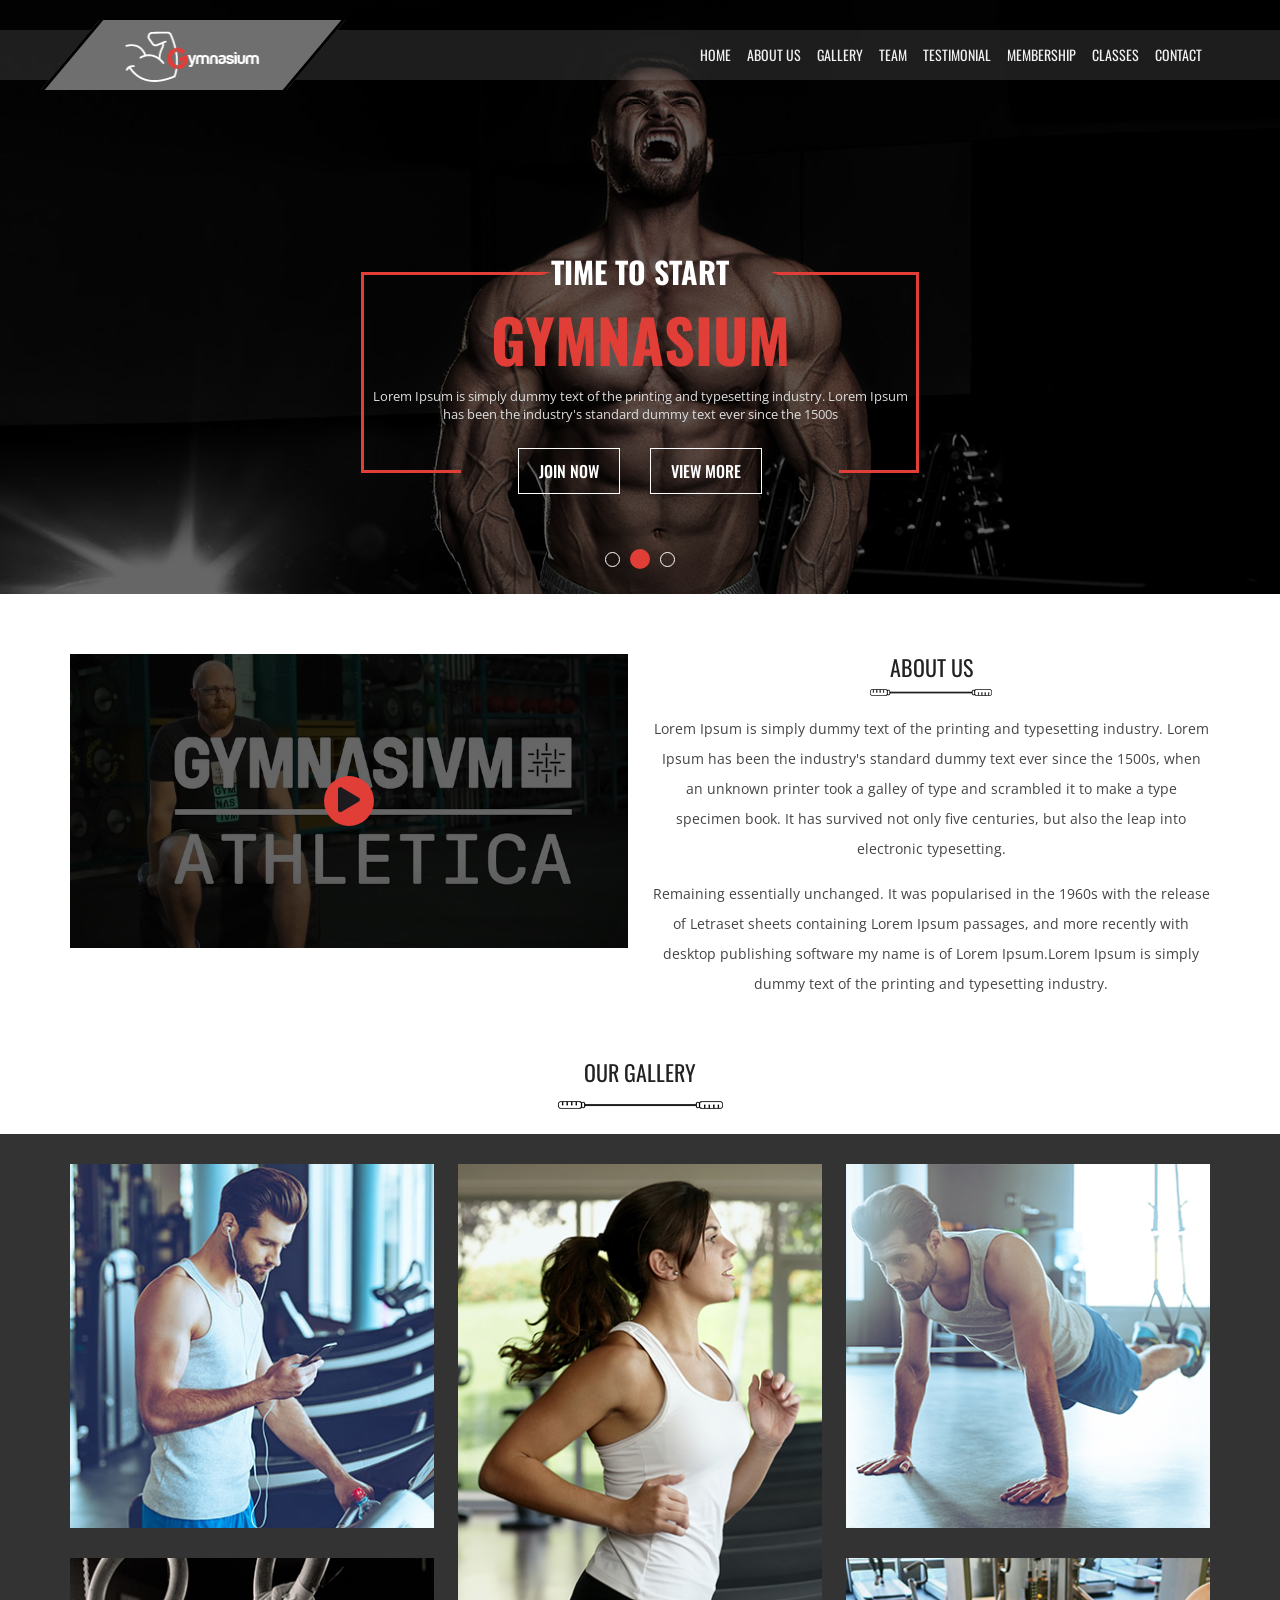
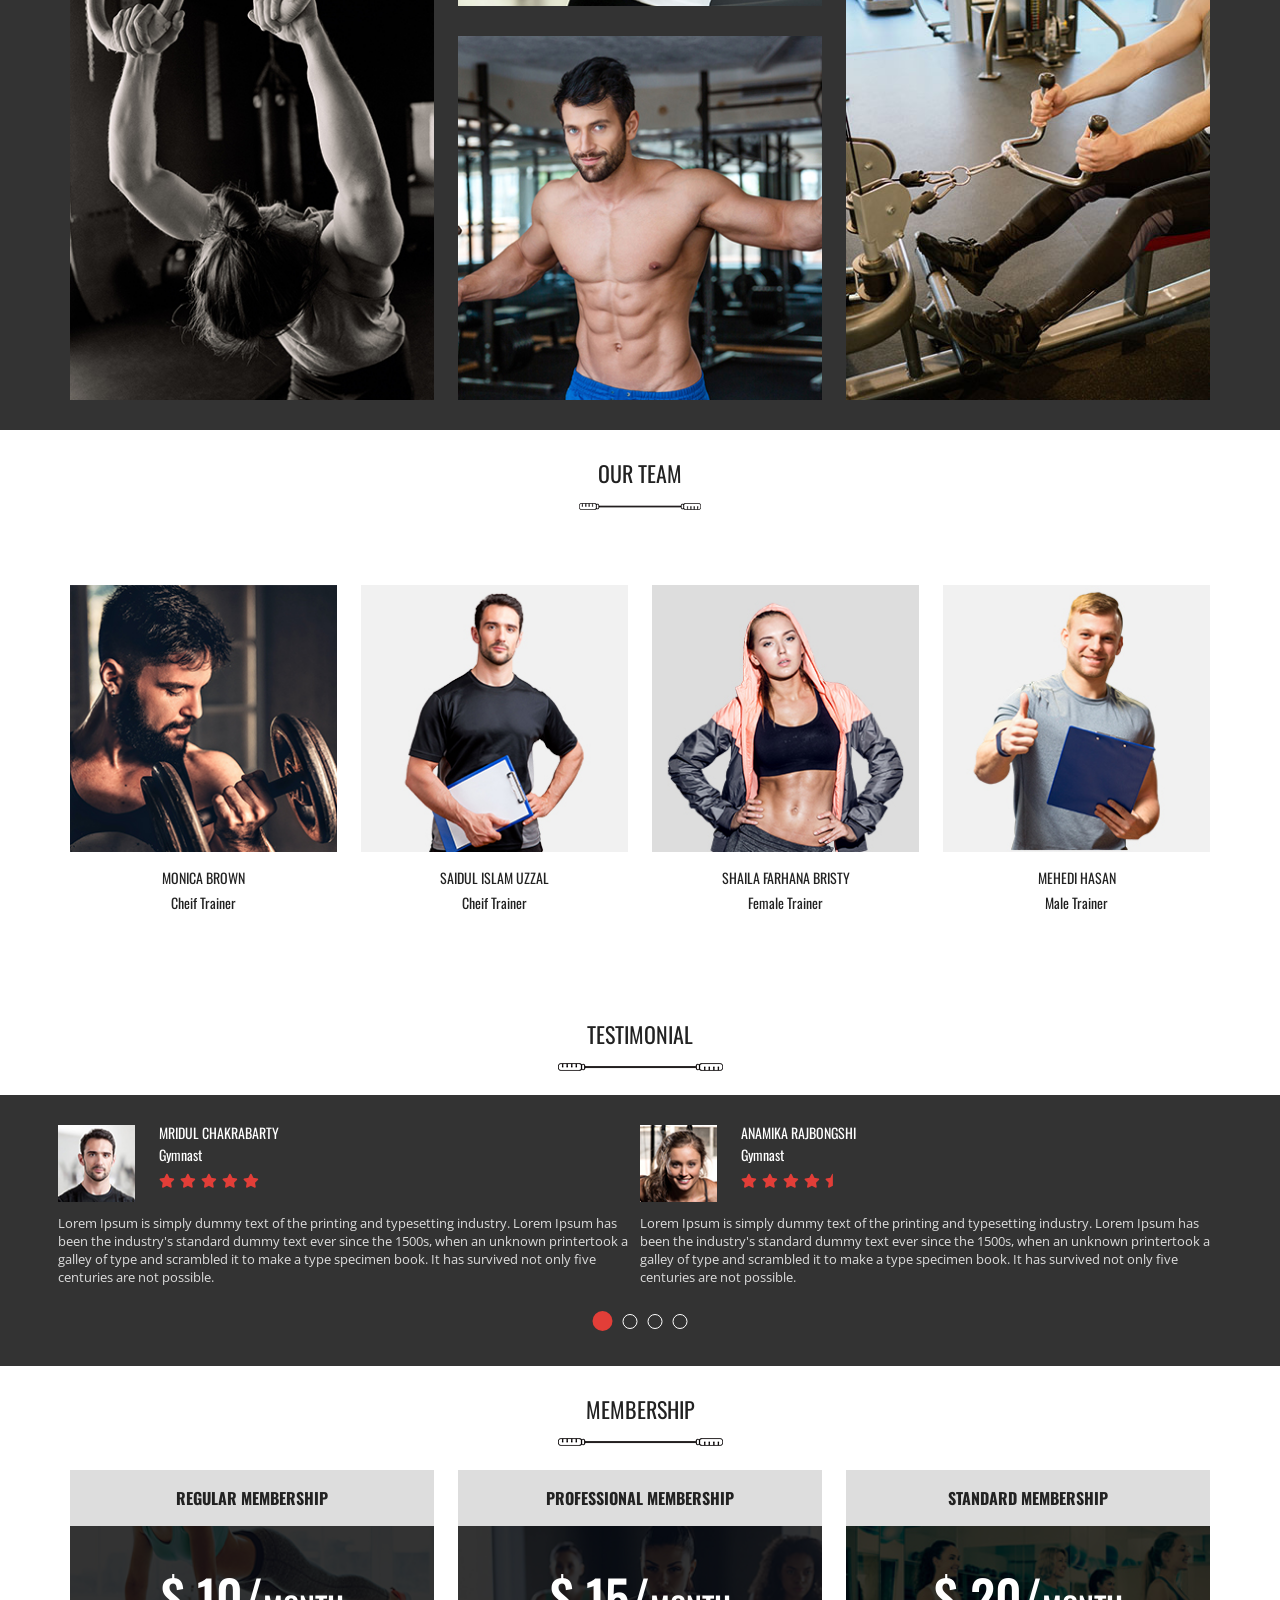
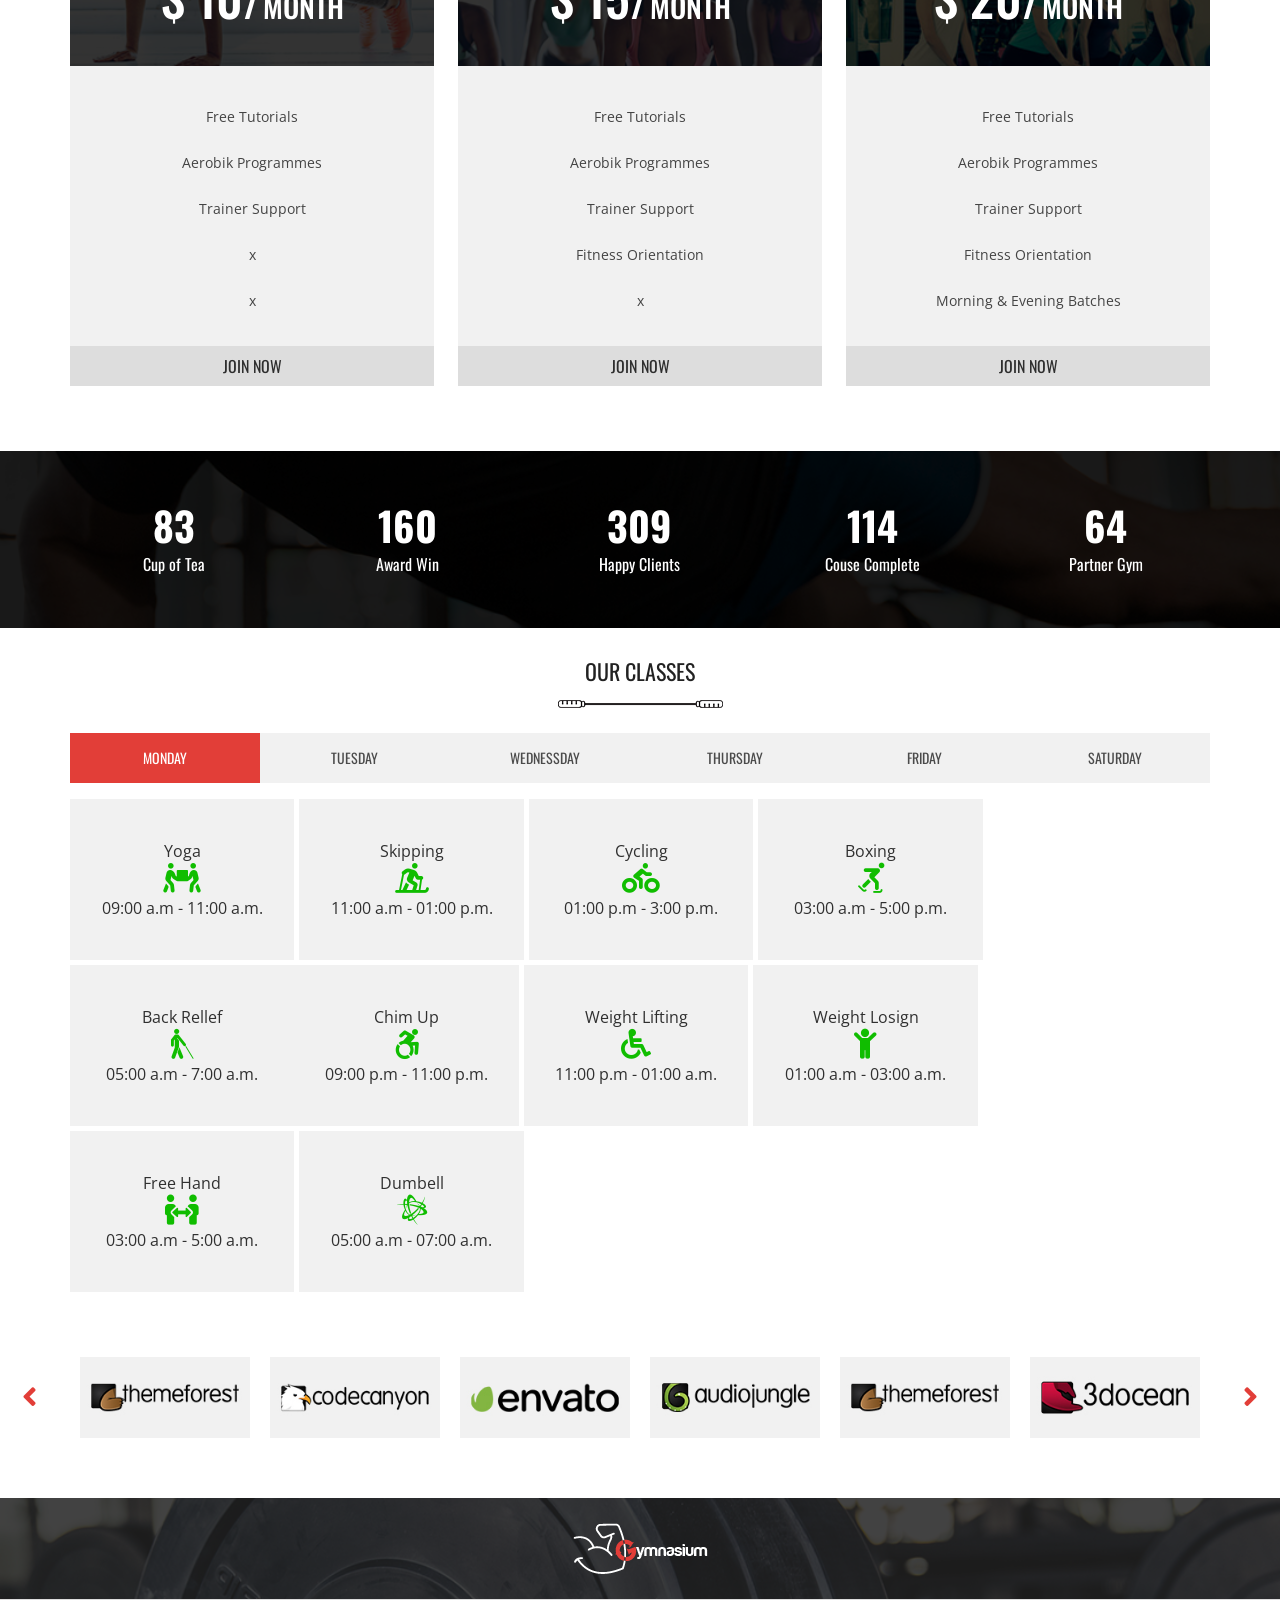
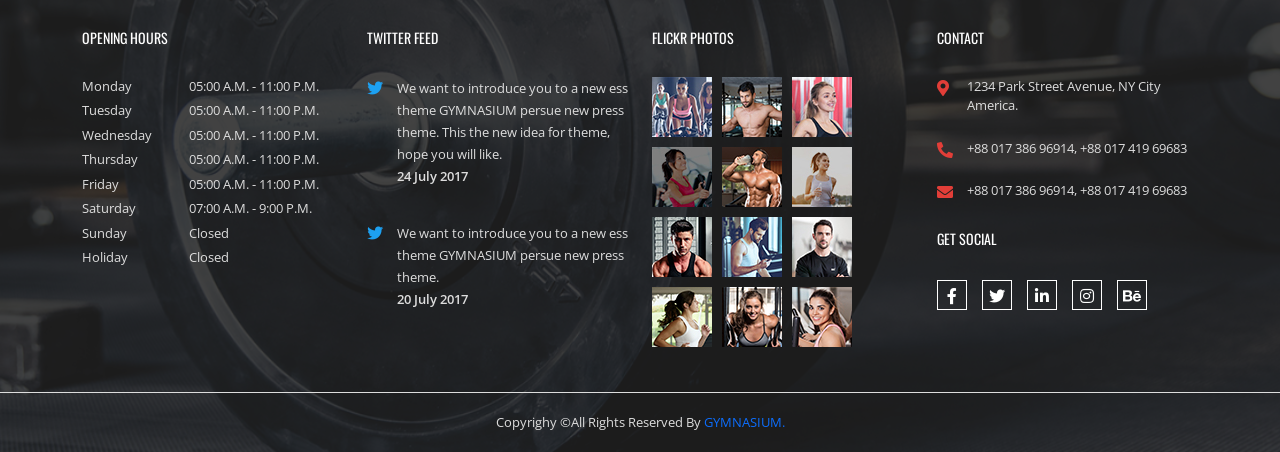
<file: index.html>
<!DOCTYPE html>
<html lang="en">

<head>
  <meta charset="UTF-8">
  <meta http-equiv="X-UA-Compatible" content="IE=edge">
  <meta name="viewport" content="width=device-width, initial-scale=1.0">
  <title>Gymnasium</title>
  <link rel="shortcut icon" type="image" href="images/short-logo.png">
  <link rel="stylesheet" href="css/bootstrap.min.css">
  <link rel="stylesheet" href="css/all.min.css">
  <link rel="stylesheet" href="css/slick.css">
  <link rel="stylesheet" href="css/venobox.min.css">
  <link rel="stylesheet" href="css/style.css">
  <link rel="stylesheet" href="css/responsive.css">
</head>

<body>
  <!-- ----------------------------------------------
                    Menu Part Start
  ----------------------------------------------- -->
  <nav class="navbar navbar-expand-lg main_menu py-0 navigation">
    <div class="container px-lg-0">
      <a class="navbar-brand py-0" href="#">
        <img src="images/logo.png" alt="logo">
      </a>
      <button class="navbar-toggler" type="button" data-bs-toggle="collapse" data-bs-target="#navbarSupportedContent"
        aria-controls="navbarSupportedContent" aria-expanded="false" aria-label="Toggle navigation">
        <span class="navbar-toggler-icon"></span>
      </button>
      <div class="collapse navbar-collapse" id="navbarSupportedContent">
        <ul class="navbar-nav ms-auto mb-2 mb-lg-0">
          <li class="nav-item">
            <a class="nav-link active" aria-current="page" href="#">Home</a>
          </li>
          <li class="nav-item">
            <a class="nav-link" href="#about">About us</a>
          </li>
          <li class="nav-item">
            <a class="nav-link" href="#gallery">Gallery</a>
          </li>
          <li class="nav-item">
            <a class="nav-link" href="#team">Team</a>
          </li>
          <li class="nav-item">
            <a class="nav-link" href="#testimonial">Testimonial</a>
          </li>
          <li class="nav-item">
            <a class="nav-link" href="#membership">Membership</a>
          </li>
          <li class="nav-item">
            <a class="nav-link" href="#classes">Classes</a>
          </li>
          <li class="nav-item">
            <a class="nav-link" href="#footer">Contact</a>
          </li>
        </ul>
      </div>
    </div>
  </nav>
  <!-- ----------------------------------------------
                    Menu Part End
  ----------------------------------------------- -->

  <!-- ----------------------------------------------
                    Banner Part Start
  ----------------------------------------------- -->
  <section id="banner">
    <div class="banner_item" style="background: url(images/banner-img.jpg) no-repeat center/cover;">
      <div class="container px-lg-0">
        <div class="row">
          <div class="col-lg-6 m-auto">
            <div class="banner_text text-center">
              <h2>Time To Start</h2>
              <h1>Gymnasium</h1>
              <p>Lorem ipsum dolor sit amet consectetur, adipisicing elit. Sunt quis, velit explicabo quibusdam sapiente
                quaerat eaque eos asperiores repellendus dolores.</p>
              <a href="">Join now</a>
              <a href="">View more</a>
            </div>
          </div>
        </div>
      </div>
    </div>
    <div class="banner_item" style="background: url(images/banner-img.jpg) no-repeat center/cover;">
      <div class="container px-lg-0">
        <div class="row">
          <div class="col-lg-6 m-auto">
            <div class="banner_text text-center">
              <h2>Time To Start</h2>
              <h1>Gymnasium</h1>
              <p>Lorem Ipsum is simply dummy text of the printing and typesetting industry. Lorem Ipsum has been the
                industry's standard dummy text ever since the 1500s</p>
              <a href="">Join now</a>
              <a href="">View more</a>
            </div>
          </div>
        </div>
      </div>
    </div>
    <div class="banner_item" style="background: url(images/banner-img.jpg) no-repeat center/cover;">
      <div class="container px-lg-0">
        <div class="row">
          <div class="col-lg-6 m-auto">
            <div class="banner_text text-center">
              <h2>Time To Start</h2>
              <h1>Gymnasium</h1>
              <p>Lorem ipsum dolor sit amet consectetur adipisicing elit. Delectus minus maxime dolore, fugiat sapiente
                quaerat aperiam nulla adipisci iure quisquam quibusdam,eos.</p>
              <a href="">Join now</a>
              <a href="">View more</a>
            </div>
          </div>
        </div>
      </div>
    </div>
  </section>
  <!-- ----------------------------------------------
                    Banner Part End
  ----------------------------------------------- -->


  <!-- ----------------------------------------------
                    About Part Start
  ----------------------------------------------- -->
  <section id="about">
    <div class="container px-lg-0">
      <div class="row">
        <div class="col-lg-6">
          <div class="about_video">
            <img src="images/about-img2.jpg" class="img-fluid w-100" alt="about-img2">
            <div class="overly">
              <a class="my_video" data-autoplay="true" data-vbtype="video" href="https://youtu.be/J7gNf8yQRWY"><i
                  class="fas fa-play"></i></a>
            </div>
          </div>
        </div>
        <div class="col-lg-6">
          <div class="about_text text-center">
            <h2>About us</h2>
            <img src="images/common-shap-sm.png" alt="common-shap-sm">
            <p>Lorem Ipsum is simply dummy text of the printing and typesetting industry. Lorem Ipsum has been the
              industry's standard dummy text ever since the 1500s, when an unknown printer took a galley of type and
              scrambled it to make a type specimen book. It has survived not only five centuries, but also the leap into
              electronic typesetting.
              <span>Remaining essentially unchanged. It was popularised in the 1960s with the
                release of Letraset sheets containing Lorem Ipsum passages, and more recently with desktop publishing
                software my name is of Lorem Ipsum.Lorem Ipsum is simply dummy text of the printing and typesetting
                industry.</span>
            </p>
          </div>
        </div>
      </div>
    </div>
  </section>
  <!-- ----------------------------------------------
                    About Part End
  ----------------------------------------------- -->


  <!-- ----------------------------------------------
                    Gallery Part Start
  ----------------------------------------------- -->
  <section id="gallery">
    <div class="common_head text-center">
      <h2>Our Gallery</h2>
      <img src="images/common-shap.png" alt="common-shap">
    </div>
    <div class="gallery_banner" style="background: url(images/gallery-bg.jpg) fixed no-repeat center/cover;">
      <div class="container px-lg-0">
        <div class="row">
          <div class="col-lg-4">
            <div class="gallery_img">
              <img src="images/gallery-img1.jpg" class="img-fluid w-100" alt="gallery-img1">
              <div class="overly">
                <a class="my-image" data-gall="gallery01" href="images/gallery-img1.jpg"><i
                    class="fas fa-search-plus"></i></a>
              </div>
            </div>
            <div class="gallery_img">
              <img src="images/gallery-img2.jpg" class="img-fluid w-100" alt="gallery-img2">
              <div class="overly">
                <a class="my-image" data-gall="gallery01" href="images/gallery-img2.jpg"><i
                    class="fas fa-search-plus"></i></a>
              </div>
            </div>
          </div>
          <div class="col-lg-4">
            <div class="gallery_img">
              <img src="images/gallery-img3.jpg" class="img-fluid w-100" alt="gallery-img3">
              <div class="overly">
                <a class="my-image" data-gall="gallery01" href="images/gallery-img3.jpg"><i
                    class="fas fa-search-plus"></i></a>
              </div>
            </div>
            <div class="gallery_img">
              <img src="images/gallery-img4.jpg" class="img-fluid w-100" alt="gallery-img4">
              <div class="overly">
                <a class="my-image" data-gall="gallery01" href="images/gallery-img4.jpg"><i
                    class="fas fa-search-plus"></i></a>
              </div>
            </div>
          </div>
          <div class="col-lg-4">
            <div class="gallery_img">
              <img src="images/gallery-img5.jpg" class="img-fluid w-100" alt="gallery-img5">
              <div class="overly">
                <a class="my-image" data-gall="gallery01" href="images/gallery-img5.jpg"><i
                    class="fas fa-search-plus"></i></a>
              </div>
            </div>
            <div class="gallery_img">
              <img src="images/gallery-img6.jpg" class="img-fluid w-100" alt="gallery-img6">
              <div class="overly">
                <a class="my-image" data-gall="gallery01" href="images/gallery-img6.jpg"><i
                    class="fas fa-search-plus"></i></a>
              </div>
            </div>
          </div>
        </div>
      </div>
    </div>
  </section>
  <!-- ----------------------------------------------
                    Gallery Part End
  ----------------------------------------------- -->


  <!-- ----------------------------------------------
                    Team Part Start
  ----------------------------------------------- -->
  <section id="team">
    <div class="container px-lg-0">
      <div class="common_head text-center">
        <h2>Our Team</h2>
        <img src="images/common-shap-sm.png" alt="common-shap-sm">
      </div>
      <div class="row">
        <div class="col-lg-3">
          <div class="team">
            <div class="team_img">
              <img src="images/team-img1.jpg" class="img-fluid w-100" alt="team-img1">
              <div class="overly">
                <ul>
                  <li><a href="#"><i class="fab fa-facebook-f"></i></a></li>
                  <li><a href="#"><i class="fab fa-twitter"></i></a></li>
                  <li><a href="#"><i class="fab fa-linkedin-in"></i></a></li>
                </ul>
              </div>
            </div>
            <div class="team_text text-center">
              <h3>Monica Brown</h3>
              <span>Cheif Trainer</span>
              <p>Lorem Ipsum is simply dummy text of the printing and typesetting industry. Lorem Ipsum 1500s.</p>
            </div>
          </div>
        </div>
        <div class="col-lg-3">
          <div class="team">
            <div class="team_img">
              <img src="images/team-img2.jpg" class="img-fluid w-100" alt="team-img2">
              <div class="overly">
                <ul>
                  <li><a href="#"><i class="fab fa-facebook-f"></i></a></li>
                  <li><a href="#"><i class="fab fa-twitter"></i></a></li>
                  <li><a href="#"><i class="fab fa-linkedin-in"></i></a></li>
                </ul>
              </div>
            </div>
            <div class="team_text text-center">
              <h3>Saidul Islam Uzzal</h3>
              <span>Cheif Trainer</span>
              <p>Lorem Ipsum is simply dummy text of the printing and typesetting industry. Lorem Ipsum 1500s.</p>
            </div>
          </div>
        </div>
        <div class="col-lg-3">
          <div class="team">
            <div class="team_img">
              <img src="images/team-img3.jpg" class="img-fluid w-100" alt="team-img3">
              <div class="overly">
                <ul>
                  <li><a href="#"><i class="fab fa-facebook-f"></i></a></li>
                  <li><a href="#"><i class="fab fa-twitter"></i></a></li>
                  <li><a href="#"><i class="fab fa-linkedin-in"></i></a></li>
                </ul>
              </div>
            </div>
            <div class="team_text text-center">
              <h3>Shaila Farhana Bristy</h3>
              <span>Female Trainer</span>
              <p>Lorem Ipsum is simply dummy text of the printing and typesetting industry. Lorem Ipsum 1500s.</p>
            </div>
          </div>
        </div>
        <div class="col-lg-3">
          <div class="team">
            <div class="team_img">
              <img src="images/team-img4.jpg" class="img-fluid w-100" alt="team-img4">
              <div class="overly">
                <ul>
                  <li><a href="#"><i class="fab fa-facebook-f"></i></a></li>
                  <li><a href="#"><i class="fab fa-twitter"></i></a></li>
                  <li><a href="#"><i class="fab fa-linkedin-in"></i></a></li>
                </ul>
              </div>
            </div>
            <div class="team_text text-center">
              <h3>Mehedi Hasan</h3>
              <span>Male Trainer</span>
              <p>Lorem Ipsum is simply dummy text of the printing and typesetting industry. Lorem Ipsum 1500s.</p>
            </div>
          </div>
        </div>
      </div>
    </div>
  </section>
  <!-- ----------------------------------------------
                    Team Part End
  ----------------------------------------------- -->


  <!-- ----------------------------------------------
                    Testimonial Part Start
  ----------------------------------------------- -->
  <section id="testimonial">
    <div class="common_head text-center">
      <h2>Testimonial</h2>
      <img src="images/common-shap.png" alt="common-shap">
    </div>
    <div class="test-inner" style="background: url(images/testimonial-bg.jpg) no-repeat fixed center/cover;">
      <div class="container px-lg-0">
        <div class="row test-slider">
          <div class="col-lg-6 text-white">
            <div class="test-text">
              <div class="row">
                <div class="col-lg-2 col-4">
                  <img src="images/testimonial-img1.jpg" class="img-fluid w-100" alt="testimonial-img1">
                </div>
                <div class="col-lg-5 col-8">
                  <h4>Mridul Chakrabarty</h4>
                  <h5>Gymnast</h5>
                  <i class="fas fa-star"></i>
                  <i class="fas fa-star"></i>
                  <i class="fas fa-star"></i>
                  <i class="fas fa-star"></i>
                  <i class="fas fa-star"></i>
                </div>
              </div>
              <div class="row">
                <div class="col-lg-12">
                  <div class="col-lg-12">
                    <p>Lorem Ipsum is simply dummy text of the printing and typesetting industry. Lorem Ipsum has been
                      the industry's standard dummy text ever since the 1500s, when an unknown printertook a galley of
                      type
                      and scrambled it to make a type specimen book. It has survived not only five centuries are not
                      possible.
                    </p>
                  </div>
                </div>
              </div>
            </div>
          </div>
          <div class="col-lg-6 text-white">
            <div class="test-text">
              <div class="row">
                <div class="col-lg-2 col-4">
                  <img src="images/testimonial-img2.jpg" class="img-fluid w-100" alt="testimonial-img2">
                </div>
                <div class="col-lg-5 col-8">
                  <h4>Anamika Rajbongshi</h4>
                  <h5>Gymnast</h5>
                  <i class="fas fa-star"></i>
                  <i class="fas fa-star"></i>
                  <i class="fas fa-star"></i>
                  <i class="fas fa-star"></i>
                  <i class="fas fa-star-half"></i>
                </div>
              </div>
              <div class="row">
                <div class="col-lg-12">
                  <div class="col-lg-12">
                    <p>Lorem Ipsum is simply dummy text of the printing and typesetting industry. Lorem Ipsum has been
                      the industry's standard dummy text ever since the 1500s, when an unknown printertook a galley of
                      type
                      and scrambled it to make a type specimen book. It has survived not only five centuries are not
                      possible.
                    </p>
                  </div>
                </div>
              </div>
            </div>
          </div>
          <div class="col-lg-6 text-white">
            <div class="test-text">
              <div class="row">
                <div class="col-lg-2 col-4">
                  <img src="images/testimonial-img1.jpg" class="img-fluid w-100" alt="testimonial-img1">
                </div>
                <div class="col-lg-5 col-8">
                  <h4>Mridul Chakrabarty</h4>
                  <h5>Gymnast</h5>
                  <i class="fas fa-star"></i>
                  <i class="fas fa-star"></i>
                  <i class="fas fa-star"></i>
                  <i class="fas fa-star"></i>
                  <i class="fas fa-star"></i>
                </div>
              </div>
              <div class="row">
                <div class="col-lg-12">
                  <div class="col-lg-12">
                    <p>Lorem Ipsum is simply dummy text of the printing and typesetting industry. Lorem Ipsum has been
                      the industry's standard dummy text ever since the 1500s, when an unknown printertook a galley of
                      type
                      and scrambled it to make a type specimen book. It has survived not only five centuries are not
                      possible.
                    </p>
                  </div>
                </div>
              </div>
            </div>
          </div>
          <div class="col-lg-6 text-white">
            <div class="test-text">
              <div class="row">
                <div class="col-lg-2 col-4">
                  <img src="images/testimonial-img2.jpg" class="img-fluid w-100" alt="testimonial-img2">
                </div>
                <div class="col-lg-5 col-8">
                  <h4>Anamika Rajbongshi</h4>
                  <h5>Gymnast</h5>
                  <i class="fas fa-star"></i>
                  <i class="fas fa-star"></i>
                  <i class="fas fa-star"></i>
                  <i class="fas fa-star"></i>
                  <i class="fas fa-star-half"></i>
                </div>
              </div>
              <div class="row">
                <div class="col-lg-12">
                  <div class="col-lg-12">
                    <p>Lorem Ipsum is simply dummy text of the printing and typesetting industry. Lorem Ipsum has been
                      the industry's standard dummy text ever since the 1500s, when an unknown printertook a galley of
                      type
                      and scrambled it to make a type specimen book. It has survived not only five centuries are not
                      possible.
                    </p>
                  </div>
                </div>
              </div>
            </div>
          </div>
        </div>
      </div>
    </div>
  </section>
  <!-- ----------------------------------------------
                    Testimonial Part End
  ----------------------------------------------- -->


  <!-- ----------------------------------------------
                    Membership Part Start
  ----------------------------------------------- -->
  <section id="membership">
    <div class="container px-lg-0">
      <div class="common_head text-center">
        <h2>Membership</h2>
        <img src="images/common-shap.png" alt="common-shap">
      </div>
      <div class="row">
        <div class="col-md-4">
          <div class="member-text text-center">
            <h3>Regular Membership</h3>
            <h2 style="background: url(images/membership-img1.jpg) no-repeat center/cover;">$ 10/<span>Month</span></h2>
            <ul>
              <li>Free Tutorials</li>
              <li>Aerobik Programmes</li>
              <li>Trainer Support</li>
              <li>x</li>
              <li>x</li>
            </ul>
            <a href="#">Join Now</a>
          </div>
        </div>
        <div class="col-md-4">
          <div class="member-text text-center">
            <h3>Professional Membership</h3>
            <h2 style="background: url(images/membership-img2.jpg) no-repeat center/cover;">$ 15/<span>Month</span></h2>
            <ul>
              <li>Free Tutorials</li>
              <li>Aerobik Programmes</li>
              <li>Trainer Support</li>
              <li>Fitness Orientation</li>
              <li>x</li>
            </ul>
            <a href="#">Join Now</a>
          </div>
        </div>
        <div class="col-md-4">
          <div class="member-text text-center">
            <h3>Standard Membership</h3>
            <h2 style="background: url(images/membership-img3.jpg) no-repeat center/cover;">$ 20/<span>Month</span></h2>
            <ul>
              <li>Free Tutorials</li>
              <li>Aerobik Programmes</li>
              <li>Trainer Support</li>
              <li>Fitness Orientation</li>
              <li>Morning & Evening Batches</li>
            </ul>
            <a href="#">Join Now</a>
          </div>
        </div>
      </div>
    </div>
  </section>
  <!-- ----------------------------------------------
                    Membership Part End
  ----------------------------------------------- -->


  <!-- ----------------------------------------------
                    Counter Part Start
  ----------------------------------------------- -->
  <section id="counter">
    <div class="counter_bg" style="background: url(images/counter-img.jpg) no-repeat center/cover;">
      <div class="container px-lg-0">
        <div class="row text-center">
          <div class="col">
            <div class="counter_text">
              <h2 class="counter">261</h2>
              <span>Cup of Tea</span>
            </div>
          </div>
          <div class="col">
            <div class="counter_text">
              <h2 class="counter">518</h2>
              <span>Award Win</span>
            </div>
          </div>
          <div class="col">
            <div class="counter_text">
              <h2 class="counter">999</h2>
              <span>Happy Clients</span>
            </div>
          </div>
          <div class="col">
            <div class="counter_text">
              <h2 class="counter">369</h2>
              <span>Couse Complete</span>
            </div>
          </div>
          <div class="col">
            <div class="counter_text">
              <h2 class="counter">209</h2>
              <span>Partner Gym</span>
            </div>
          </div>
        </div>
      </div>
    </div>
  </section>
  <!-- ----------------------------------------------
                    Counter Part End
  ----------------------------------------------- -->


  <!-- ----------------------------------------------
                    Classes Part Start
  ----------------------------------------------- -->
  <section id="classes">
    <div class="container px-lg-0">
      <div class="row">
        <div class="col-lg-12">
          <div class="common_head text-center">
            <h2>Our Classes</h2>
            <img src="images/common-shap.png" alt="common-shap">
          </div>
        </div>
      </div>
      <div class="row">
        <div class="col-lg-12">
          <ul class="nav nav-pills mb-3 class-menu" id="pills-tab" role="tablist">
            <li class="nav-item" role="presentation">
              <button class="nav-link active" id="monday" data-bs-toggle="pill" data-bs-target="#monday-text"
                type="button" role="tab" aria-controls="monday-text" aria-selected="true">MONDAY</button>
            </li>
            <li class="nav-item" role="presentation">
              <button class="nav-link" id="tuesday" data-bs-toggle="pill" data-bs-target="#tuesday-text" type="button"
                role="tab" aria-controls="tuesday-text" aria-selected="false">TUESDAY</button>
            </li>
            <li class="nav-item" role="presentation">
              <button class="nav-link" id="wednesday" data-bs-toggle="pill" data-bs-target="#wednesday-text"
                type="button" role="tab" aria-controls="wednesday-text" aria-selected="false">WEDNESSDAY</button>
            </li>
            <li class="nav-item" role="presentation">
              <button class="nav-link" id="thursday" data-bs-toggle="pill" data-bs-target="#thursday-text" type="button"
                role="tab" aria-controls="thursday-text" aria-selected="false">THURSDAY</button>
            </li>
            <li class="nav-item" role="presentation">
              <button class="nav-link" id="friday" data-bs-toggle="pill" data-bs-target="#friday-text" type="button"
                role="tab" aria-controls="friday-text" aria-selected="false">FRIDAY</button>
            </li>
            <li class="nav-item" role="presentation">
              <button class="nav-link" id="saturday" data-bs-toggle="pill" data-bs-target="#saturday-text" type="button"
                role="tab" aria-controls="saturday-text" aria-selected="false">SATURDAY</button>
            </li>

          </ul>
          <div class="tab-content class-inner" id="pills-tabContent">
            <div class="tab-pane fade show active" id="monday-text" role="tabpanel" aria-labelledby="monday">
              <ul class="d-flex flex-wrap">
                <li>
                  <p>Yoga</p>
                  <i class="fas fa-people-carry"></i>
                  <p>09:00 a.m - 11:00 a.m.</p>
                </li>
                <li>
                  <p>Skipping</p>
                  <i class="fas fa-skiing-nordic"></i>
                  <p>11:00 a.m - 01:00 p.m.</p>
                </li>
                <li>
                  <p>Cycling</p>
                  <i class="fas fa-biking"></i>
                  <p>01:00 p.m - 3:00 p.m.</p>
                </li>
                <li>
                  <p>Boxing</p>
                  <i class="fas fa-skating"></i>
                  <p>03:00 a.m - 5:00 p.m.</p>
                </li>
                <li>
                  <p>Back Rellef</p>
                  <i class="fas fa-blind"></i>
                  <p>05:00 a.m - 7:00 a.m.</p>
                </li>
                <li>
                  <p>Chim Up</p>
                  <i class="fab fa-accessible-icon"></i>
                  <p>09:00 p.m - 11:00 p.m.</p>
                </li>

                <li>
                  <p>Weight Lifting</p>
                  <i class="fas fa-wheelchair"></i>
                  <p>11:00 p.m - 01:00 a.m.</p>
                </li>

                <li>
                  <p>Weight Losign</p>
                  <i class="fas fa-child"></i>
                  <p>01:00 a.m - 03:00 a.m.</p>
                </li>
                <li>
                  <p>Free Hand</p>
                  <i class="fas fa-people-arrows"></i>
                  <p>03:00 a.m - 5:00 a.m.</p>
                </li>
                <li>
                  <p>Dumbell</p>
                  <i class="fab fa-battle-net"></i>
                  <p>05:00 a.m - 07:00 a.m.</p>
                </li>
              </ul>
            </div>

            <div class="tab-pane fade " id="tuesday-text" role="tabpanel" aria-labelledby="tuesday">
              <ul class="d-flex flex-wrap">
                <li>
                  <p>Yoga</p>
                  <i class="fas fa-people-carry"></i>
                  <p>09:00 a.m - 11:00 a.m.</p>
                </li>
                <li>
                  <p>Skipping</p>
                  <i class="fas fa-skiing-nordic"></i>
                  <p>11:00 a.m - 01:00 p.m.</p>
                </li>
                <li>
                  <p>Cycling</p>
                  <i class="fas fa-biking"></i>
                  <p>01:00 p.m - 3:00 p.m.</p>
                </li>
                <li>
                  <p>Boxing</p>
                  <i class="fas fa-skating"></i>
                  <p>03:00 a.m - 5:00 p.m.</p>
                </li>
                <li>
                  <p>Back Rellef</p>
                  <i class="fas fa-blind"></i>
                  <p>05:00 a.m - 7:00 a.m.</p>
                </li>
                <li>
                  <p>Chim Up</p>
                  <i class="fab fa-accessible-icon"></i>
                  <p>09:00 p.m - 11:00 p.m.</p>
                </li>

                <li>
                  <p>Weight Lifting</p>
                  <i class="fas fa-wheelchair"></i>
                  <p>11:00 p.m - 01:00 a.m.</p>
                </li>

                <li>
                  <p>Weight Losign</p>
                  <i class="fas fa-child"></i>
                  <p>01:00 a.m - 03:00 a.m.</p>
                </li>
                <li>
                  <p>Free Hand</p>
                  <i class="fas fa-people-arrows"></i>
                  <p>03:00 a.m - 5:00 a.m.</p>
                </li>
                <li>
                  <p>Dumbell</p>
                  <i class="fab fa-battle-net"></i>
                  <p>05:00 a.m - 07:00 a.m.</p>
                </li>
              </ul>
            </div>
            <div class="tab-pane fade" id="wednesday-text" role="tabpanel" aria-labelledby="wednesday">
              <ul class="d-flex flex-wrap">
                <li>
                  <p>Yoga</p>
                  <i class="fas fa-people-carry"></i>
                  <p>09:00 a.m - 11:00 a.m.</p>
                </li>
                <li>
                  <p>Skipping</p>
                  <i class="fas fa-skiing-nordic"></i>
                  <p>11:00 a.m - 01:00 p.m.</p>
                </li>
                <li>
                  <p>Cycling</p>
                  <i class="fas fa-biking"></i>
                  <p>01:00 p.m - 3:00 p.m.</p>
                </li>
                <li>
                  <p>Boxing</p>
                  <i class="fas fa-skating"></i>
                  <p>03:00 a.m - 5:00 p.m.</p>
                </li>
                <li>
                  <p>Back Rellef</p>
                  <i class="fas fa-blind"></i>
                  <p>05:00 a.m - 7:00 a.m.</p>
                </li>
                <li>
                  <p>Chim Up</p>
                  <i class="fab fa-accessible-icon"></i>
                  <p>09:00 p.m - 11:00 p.m.</p>
                </li>

                <li>
                  <p>Weight Lifting</p>
                  <i class="fas fa-wheelchair"></i>
                  <p>11:00 p.m - 01:00 a.m.</p>
                </li>

                <li>
                  <p>Weight Losign</p>
                  <i class="fas fa-child"></i>
                  <p>01:00 a.m - 03:00 a.m.</p>
                </li>
                <li>
                  <p>Free Hand</p>
                  <i class="fas fa-people-arrows"></i>
                  <p>03:00 a.m - 5:00 a.m.</p>
                </li>
                <li>
                  <p>Dumbell</p>
                  <i class="fab fa-battle-net"></i>
                  <p>05:00 a.m - 07:00 a.m.</p>
                </li>
              </ul>
            </div>
            <div class="tab-pane fade" id="thursday-text" role="tabpanel" aria-labelledby="thursday">
              <ul class="d-flex flex-wrap">
                <li>
                  <p>Yoga</p>
                  <i class="fas fa-people-carry"></i>
                  <p>09:00 a.m - 11:00 a.m.</p>
                </li>
                <li>
                  <p>Skipping</p>
                  <i class="fas fa-skiing-nordic"></i>
                  <p>11:00 a.m - 01:00 p.m.</p>
                </li>
                <li>
                  <p>Cycling</p>
                  <i class="fas fa-biking"></i>
                  <p>01:00 p.m - 3:00 p.m.</p>
                </li>
                <li>
                  <p>Boxing</p>
                  <i class="fas fa-skating"></i>
                  <p>03:00 a.m - 5:00 p.m.</p>
                </li>
                <li>
                  <p>Back Rellef</p>
                  <i class="fas fa-blind"></i>
                  <p>05:00 a.m - 7:00 a.m.</p>
                </li>
                <li>
                  <p>Chim Up</p>
                  <i class="fab fa-accessible-icon"></i>
                  <p>09:00 p.m - 11:00 p.m.</p>
                </li>

                <li>
                  <p>Weight Lifting</p>
                  <i class="fas fa-wheelchair"></i>
                  <p>11:00 p.m - 01:00 a.m.</p>
                </li>

                <li>
                  <p>Weight Losign</p>
                  <i class="fas fa-child"></i>
                  <p>01:00 a.m - 03:00 a.m.</p>
                </li>
                <li>
                  <p>Free Hand</p>
                  <i class="fas fa-people-arrows"></i>
                  <p>03:00 a.m - 5:00 a.m.</p>
                </li>
                <li>
                  <p>Dumbell</p>
                  <i class="fab fa-battle-net"></i>
                  <p>05:00 a.m - 07:00 a.m.</p>
                </li>
              </ul>
            </div>
            <div class="tab-pane fade" id="friday-text" role="tabpanel" aria-labelledby="friday">
              <ul class="d-flex flex-wrap">
                <li>
                  <p>Yoga</p>
                  <i class="fas fa-people-carry"></i>
                  <p>09:00 a.m - 11:00 a.m.</p>
                </li>
                <li>
                  <p>Skipping</p>
                  <i class="fas fa-skiing-nordic"></i>
                  <p>11:00 a.m - 01:00 p.m.</p>
                </li>
                <li>
                  <p>Cycling</p>
                  <i class="fas fa-biking"></i>
                  <p>01:00 p.m - 3:00 p.m.</p>
                </li>
                <li>
                  <p>Boxing</p>
                  <i class="fas fa-skating"></i>
                  <p>03:00 a.m - 5:00 p.m.</p>
                </li>
                <li>
                  <p>Back Rellef</p>
                  <i class="fas fa-blind"></i>
                  <p>05:00 a.m - 7:00 a.m.</p>
                </li>
                <li>
                  <p>Chim Up</p>
                  <i class="fab fa-accessible-icon"></i>
                  <p>09:00 p.m - 11:00 p.m.</p>
                </li>

                <li>
                  <p>Weight Lifting</p>
                  <i class="fas fa-wheelchair"></i>
                  <p>11:00 p.m - 01:00 a.m.</p>
                </li>

                <li>
                  <p>Weight Losign</p>
                  <i class="fas fa-child"></i>
                  <p>01:00 a.m - 03:00 a.m.</p>
                </li>
                <li>
                  <p>Free Hand</p>
                  <i class="fas fa-people-arrows"></i>
                  <p>03:00 a.m - 5:00 a.m.</p>
                </li>
                <li>
                  <p>Dumbell</p>
                  <i class="fab fa-battle-net"></i>
                  <p>05:00 a.m - 07:00 a.m.</p>
                </li>
              </ul>
            </div>
            <div class="tab-pane fade" id="saturday-text" role="tabpanel" aria-labelledby="saturday">
              <ul class="d-flex flex-wrap">
                <li>
                  <p>Yoga</p>
                  <i class="fas fa-people-carry"></i>
                  <p>09:00 a.m - 11:00 a.m.</p>
                </li>
                <li>
                  <p>Skipping</p>
                  <i class="fas fa-skiing-nordic"></i>
                  <p>11:00 a.m - 01:00 p.m.</p>
                </li>
                <li>
                  <p>Cycling</p>
                  <i class="fas fa-biking"></i>
                  <p>01:00 p.m - 3:00 p.m.</p>
                </li>
                <li>
                  <p>Boxing</p>
                  <i class="fas fa-skating"></i>
                  <p>03:00 a.m - 5:00 p.m.</p>
                </li>
                <li>
                  <p>Back Rellef</p>
                  <i class="fas fa-blind"></i>
                  <p>05:00 a.m - 7:00 a.m.</p>
                </li>
                <li>
                  <p>Chim Up</p>
                  <i class="fab fa-accessible-icon"></i>
                  <p>09:00 p.m - 11:00 p.m.</p>
                </li>

                <li>
                  <p>Weight Lifting</p>
                  <i class="fas fa-wheelchair"></i>
                  <p>11:00 p.m - 01:00 a.m.</p>
                </li>

                <li>
                  <p>Weight Losign</p>
                  <i class="fas fa-child"></i>
                  <p>01:00 a.m - 03:00 a.m.</p>
                </li>
                <li>
                  <p>Free Hand</p>
                  <i class="fas fa-people-arrows"></i>
                  <p>03:00 a.m - 5:00 a.m.</p>
                </li>
                <li>
                  <p>Dumbell</p>
                  <i class="fab fa-battle-net"></i>
                  <p>05:00 a.m - 07:00 a.m.</p>
                </li>
              </ul>
            </div>
          </div>
        </div>
      </div>
    </div>
  </section>
  <!-- ----------------------------------------------
                    Classes Part End
  ----------------------------------------------- -->


  <!-- ----------------------------------------------
                    Logo Slider Part Start
  ----------------------------------------------- -->
  <section id="logo">
    <div class="container px-lg-0">
      <div class="row logo_slider m-auto">
        <div class="col slid">
          <img src="images/slider-logo1.jpg" class="img-fluid w-100" alt="slider-logo1">
        </div>
        <div class="col slid">
          <img src="images/slider-logo2.jpg" class="img-fluid w-100" alt="slider-logo2">
        </div>
        <div class="col slid">
          <img src="images/slider-logo3.jpg" class="img-fluid w-100" alt="slider-logo3">
        </div>
        <div class="col slid">
          <img src="images/slider-logo4.jpg" class="img-fluid w-100" alt="slider-logo4">
        </div>
        <div class="col slid">
          <img src="images/slider-logo5.jpg" class="img-fluid w-100" alt="slider-logo5">
        </div>
        <div class="col slid">
          <img src="images/slider-logo2.jpg" class="img-fluid w-100" alt="slider-logo2">
        </div>
        <div class="col slid">
          <img src="images/slider-logo3.jpg" class="img-fluid w-100" alt="slider-logo3">
        </div>
      </div>
    </div>
  </section>
  <!-- ----------------------------------------------
                    Logo Slider Part End
  ----------------------------------------------- -->


  <!-- ----------------------------------------------
                    Footer Part Start
  ----------------------------------------------- -->
  <footer id="footer" style="background: url(images/footer-img.jpg) no-repeat center/cover;">
    <div class="footer-row">
      <div class="container px-lg-0">
        <div class="row">
          <div class="col-lg-12 text-center">
            <img src="images/logo.png" alt="logo">
          </div>
        </div>
      </div>
    </div>
    <div class="footer-row2">
      <div class="container">
        <div class="row">
          <div class="col-lg-3 col-sm-6 week">
            <h3>Opening Hours</h3>
            <div class="row">
              <div class="col-lg-5 col-4">
                <ul class="time">
                  <li>Monday</li>
                  <li>Tuesday</li>
                  <li>Wednesday</li>
                  <li>Thursday</li>
                  <li>Friday</li>
                  <li>Saturday</li>
                  <li>Sunday</li>
                  <li>Holiday</li>
                </ul>
              </div>
              <div class="col-lg-6 col-8 px-lg-0">
                <ul>
                  <li>05:00 A.M. - 11:00 P.M.</li>
                  <li>05:00 A.M. - 11:00 P.M.</li>
                  <li>05:00 A.M. - 11:00 P.M.</li>
                  <li>05:00 A.M. - 11:00 P.M.</li>
                  <li>05:00 A.M. - 11:00 P.M.</li>
                  <li>07:00 A.M. - 9:00 P.M.</li>
                  <li><span>Closed</span></li>
                  <li><span>Closed</span></li>
                </ul>
              </div>

            </div>
          </div>
          <div class="col-lg-3 col-sm-6">
            <h3>Twitter Feed</h3>
            <p><a><i class="fab fa-twitter"></i></a>We want to introduce you to a new ess theme GYMNASIUM persue new
              press theme. This the new idea for theme, hope you will like.
              <span>24 July 2017</span> 
            </p>
            <p><a><i class="fab fa-twitter"></i></a>We want to introduce you to a new ess theme GYMNASIUM persue new
              press theme.
              <span>20 July 2017</span> 
            </p>
          </div>
          <div class="col-lg-3 col-sm-6 photo">
            <h3>Flickr Photos</h3>
            <ul>
              <li><img src="images/flickr1.jpg" class="img-fluid w-100" alt="flickr1"></li>
              <li><img src="images/flickr2.jpg" class="img-fluid w-100" alt="flickr2"></li>
              <li><img src="images/flickr3.jpg" class="img-fluid w-100" alt="flickr3"></li>
              <li><img src="images/flickr4.jpg" class="img-fluid w-100" alt="flickr4"></li>
              <li><img src="images/flickr5.jpg" class="img-fluid w-100" alt="flickr5"></li>
              <li><img src="images/flickr6.jpg" class="img-fluid w-100" alt="flickr6"></li>
              <li><img src="images/flickr7.jpg" class="img-fluid w-100" alt="flickr7"></li>
              <li><img src="images/flickr8.jpg" class="img-fluid w-100" alt="flickr8"></li>
              <li><img src="images/flickr9.jpg" class="img-fluid w-100" alt="flickr9"></li>
              <li><img src="images/flickr10.jpg" class="img-fluid w-100" alt="flickr10"></li>
              <li><img src="images/flickr11.jpg" class="img-fluid w-100" alt="flickr11"></li>
              <li><img src="images/flickr12.jpg" class="img-fluid w-100" alt="flickr12"></li>
            </ul>
          </div>
          <div class="col-lg-3 col-sm-6">
            <div class="foot_cont">
              <h3>Contact</h3>
              <a href="#"> <i class="fas fa-map-marker-alt"></i>1234 Park Street Avenue, NY City America.</a>
              <a href="#"><i class="fas fa-phone-alt"></i>+88 017 386 96914, +88 017 419 69683</a>
              <a href="#"><i class="fas fa-envelope"></i> +88 017 386 96914, +88 017 419 69683</a>
              <h2>get Social</h2>
              <a href="#" class="icon"><i class="fab fa-facebook-f"></i></a>
              <a href="#" class="icon"><i class="fab fa-twitter"></i></a>
              <a href="#" class="icon"><i class="fab fa-linkedin-in"></i></a>
              <a href="#" class="icon"><i class="fab fa-instagram"></i></a>
              <a href="#" class="icon"><i class="fab fa-behance"></i></a>
            </div>
          </div>
        </div>
      </div>
    </div>
    <div class="footer-row3">
      <div class="container">
        <div class="row">
          <div class="col-lg-12 text-center">
            <p>Copyrighy &copy;All Rights Reserved By <a href="#">GYMNASIUM.</a></p>
          </div>

        </div>
      </div>
    </div>
  </footer>
  <!-- ----------------------------------------------
                    Footer Part End
  ----------------------------------------------- -->


  <!-- ----------------------------------------------
                    Back to Top Start
  ----------------------------------------------- -->
  <div class="back-to-top">
    <i class="fas fa-angle-up"></i>
  </div>
  <!-- ----------------------------------------------
                    Back to Top End
  ----------------------------------------------- -->

  <!-- ----------------------------------------------
                    JavaScript Part Start
  ----------------------------------------------- -->
  <script src="js/jquery-1.12.4.min.js"></script>
  <script src="js/bootstrap.bundle.min.js"></script>
  <script src="js/slick.min.js"></script>
  <script src="js/venobox.min.js"></script>
  <script src="js/waypoints.min.js"></script>
  <script src="js/jquery.counterup.min.js"></script>
  <script src="js/script.js"></script>
  <!-- ----------------------------------------------
                    JavaScript Part End
  ----------------------------------------------- -->
</body>

</html>
</file>
<file: css/style.css>
@import url("https://fonts.googleapis.com/css2?family=Oswald:wght@200;300;400;500;600;700&display=swap");
@import url("https://fonts.googleapis.com/css2?family=Open+Sans:wght@300;400;500;600;700;800&display=swap");
* {
  margin: 0;
  padding: 0;
  outline: 0;
  -webkit-box-sizing: border-box;
          box-sizing: border-box;
}

ul,
ol {
  list-style: none;
}

a {
  display: inline-block;
  text-decoration: none;
}

h1,
h2,
h3,
h4,
h5,
h6,
p,
ul,
ol,
li {
  margin: 0;
  padding: 0;
}

.common_head,
h2 {
  color: #222222;
  font-size: 22px;
  font-weight: 400;
  font-family: 'Oswald', sans-serif;
  text-transform: uppercase;
}

/* ---------------------------------------
            Common CSS End
--------------------------------------- */
/* ---------------------------------------
            Menu Part Start
--------------------------------------- */
.main_menu {
  height: 50px;
  background: rgba(117, 117, 117, 0.25);
  position: absolute;
  left: 0;
  top: 30px;
  width: 100%;
  z-index: 999;
}

.main_menu.manu-fix {
  position: fixed;
  background: #e23e38;
  left: 0;
  top: 0;
  width: 100%;
  z-index: 999;
}

.main_menu.manu-fix.navbar-brand {
  height: 50px;
  padding: 0;
}

.main_menu .navbar-brand {
  background: #706f6f;
  width: 246px;
  height: 70px;
  text-align: center;
  line-height: 70px;
  -webkit-transform: skew(-40deg);
          transform: skew(-40deg);
  position: relative;
}

.main_menu .navbar-brand:after {
  position: absolute;
  content: '';
  left: 0;
  top: 0;
  width: 4px;
  height: 100%;
  background: #000000;
}

.main_menu .navbar-brand:before {
  position: absolute;
  content: '';
  right: 0;
  top: 0;
  width: 4px;
  height: 100%;
  background: #000000;
}

.main_menu .navbar-brand img {
  -webkit-transform: skew(40deg);
          transform: skew(40deg);
}

.main_menu ul li a {
  color: #f1f1f1;
  font-size: 14px;
  font-weight: 400;
  font-family: "Oswald", sans-serif;
  text-transform: uppercase;
  line-height: 50px;
  padding: 0 10px;
  position: relative;
  -webkit-transition: all linear .3s;
  transition: all linear .3s;
}

.main_menu ul li a:hover {
  color: #222222;
  background: #ffffff;
}

.main_menu ul li a:hover:after {
  width: 100%;
}

.main_menu ul li a:after {
  position: absolute;
  content: '';
  left: 0;
  bottom: 0;
  width: 0;
  height: 3px;
  background: #e23e38;
  -webkit-transition: all linear .3s;
  transition: all linear .3s;
}

/* ---------------------------------------
            Menu Part End
--------------------------------------- */
/* ---------------------------------------
            Banner Part Start
--------------------------------------- */
.banner_item {
  padding: 254px 0 100px;
  position: relative;
  z-index: 1;
}

.banner_item:after {
  position: absolute;
  content: '';
  left: 0;
  top: 0;
  width: 100%;
  height: 100%;
  background: rgba(0, 0, 0, 0.6);
  z-index: -1;
}

.banner_item .banner_text h2 {
  color: #ffffff;
  font-size: 30px;
  font-weight: 700;
  font-family: "Oswald", sans-serif;
  text-transform: uppercase;
  position: relative;
}

.banner_item .banner_text h2:after {
  position: absolute;
  content: '';
  left: 0;
  top: 18px;
  width: 190px;
  height: 3px;
  background: #e23e38;
  -webkit-clip-path: polygon(0 0, 100% 0%, 95% 100%, 0% 100%);
          clip-path: polygon(0 0, 100% 0%, 95% 100%, 0% 100%);
}

.banner_item .banner_text h2:before {
  position: absolute;
  content: '';
  right: 0;
  top: 18px;
  width: 148px;
  height: 3px;
  background: #e23e38;
  -webkit-clip-path: polygon(0 0, 100% 0%, 100% 100%, 5% 100%);
          clip-path: polygon(0 0, 100% 0%, 100% 100%, 5% 100%);
}

.banner_item .banner_text h1 {
  color: #e23e38;
  font-size: 60px;
  font-weight: 700;
  font-family: "Oswald", sans-serif;
  text-transform: uppercase;
  margin-top: 12.5px;
  position: relative;
}

.banner_item .banner_text h1:after {
  position: absolute;
  content: '';
  left: 0;
  top: -30px;
  width: 3px;
  height: 200px;
  background: #e23e38;
}

.banner_item .banner_text h1:before {
  position: absolute;
  content: '';
  right: 0;
  top: -30px;
  width: 3px;
  height: 200px;
  background: #e23e38;
}

.banner_item .banner_text p {
  color: #dddddd;
  font-size: 13px;
  font-weight: 400;
  font-family: "Open Sans", sans-serif;
  line-height: 18px;
  margin-top: 12.5px;
  position: relative;
}

.banner_item .banner_text p:after {
  position: absolute;
  content: '';
  left: 0;
  bottom: -50px;
  width: 100px;
  height: 3px;
  background: #e23e38;
}

.banner_item .banner_text p:before {
  position: absolute;
  content: '';
  right: 0;
  bottom: -50px;
  width: 80px;
  height: 3px;
  background: #e23e38;
}

.banner_item .banner_text a {
  color: #ffffff;
  font-size: 16px;
  font-weight: 500;
  font-family: "Oswald", sans-serif;
  text-transform: uppercase;
  padding: 10px 20px;
  border: 1px solid #ffffff;
  margin: 25px 12.5px 0;
  -webkit-transition: all linear .3s;
  transition: all linear .3s;
}

.banner_item .banner_text a:hover {
  background: #e23e38;
  border-color: #e23e38;
}

#banner .slick-dots {
  position: absolute;
  left: 50%;
  bottom: 25px;
  display: -webkit-box;
  display: -ms-flexbox;
  display: flex;
  -ms-flex-wrap: wrap;
      flex-wrap: wrap;
  -webkit-transform: translateX(-50%);
          transform: translateX(-50%);
}

#banner .slick-dots li button {
  font-size: 0;
  width: 15px;
  height: 15px;
  border: 1px solid #ffffff;
  border-radius: 50%;
  margin: 0 5px;
  background: transparent;
}

#banner .slick-dots li.slick-active button {
  background: #e23e38;
  border: 0;
  width: 20px;
  height: 20px;
}

/* ---------------------------------------
            Banner Part End
--------------------------------------- */
/* ---------------------------------------
            About Part Start
--------------------------------------- */
#about {
  padding: 60px 0;
}

#about .about_video {
  position: relative;
}

#about .about_video .overly {
  position: absolute;
  left: 0;
  top: 0;
  width: 100%;
  height: 100%;
  background: rgba(0, 0, 0, 0.6);
}

#about .about_video .overly a {
  position: absolute;
  left: 50%;
  top: 50%;
  -webkit-transform: translate(-50%, -50%);
          transform: translate(-50%, -50%);
  font-size: 25px;
  width: 50px;
  height: 50px;
  background: #e23e38;
  border-radius: 50%;
  line-height: 50px;
  text-align: center;
  color: #1f1a1e;
  -webkit-transition: all linear .3s;
  transition: all linear .3s;
}

#about .about_video .overly a:hover {
  width: 60px;
  height: 60px;
  line-height: 60px;
  text-align: center;
}

#about .about_text h2 {
  color: #222222;
  font-size: 22px;
  font-weight: 400;
  font-family: "Oswald", sans-serif;
  text-transform: uppercase;
}

#about .about_text p {
  color: #444444;
  font-size: 14px;
  font-weight: 400;
  font-family: "Open Sans", sans-serif;
  line-height: 30px;
  padding-top: 10px;
}

#about .about_text p span {
  display: block;
  padding-top: 15px;
}

/* ---------------------------------------
            About Part End
--------------------------------------- */
/* ---------------------------------------
            Gallery Part Start
--------------------------------------- */
#gallery .gallery_banner {
  padding: 30px 0;
  position: relative;
  z-index: 1;
  margin-top: 15px;
}

#gallery .gallery_banner:after {
  position: absolute;
  content: '';
  left: 0;
  top: 0;
  width: 100%;
  height: 100%;
  background: rgba(0, 0, 0, 0.8);
  z-index: -1;
}

#gallery .gallery_banner .gallery_img {
  position: relative;
  margin-bottom: 30px;
}

#gallery .gallery_banner .gallery_img:last-child {
  margin-bottom: 0;
}

#gallery .gallery_banner .gallery_img .overly {
  position: absolute;
  left: 10px;
  top: 10px;
  right: 10px;
  bottom: 10px;
  background: rgba(226, 62, 56, 0.5);
  border: 5px solid rgba(255, 255, 255, 0.5);
  -webkit-transform: scale(0);
          transform: scale(0);
  -webkit-transition: all linear .3s;
  transition: all linear .3s;
}

#gallery .gallery_banner .gallery_img .overly a {
  position: absolute;
  left: 50%;
  top: 50%;
  -webkit-transform: translate(-50%, -50%);
          transform: translate(-50%, -50%);
  font-size: 25px;
  color: #ffffff;
}

#gallery .gallery_banner .gallery_img:hover .overly {
  -webkit-transform: scale(1);
          transform: scale(1);
}

/* ---------------------------------------
            Gallery Part End
--------------------------------------- */
/* ---------------------------------------
            Team Part Start
--------------------------------------- */
#team {
  padding: 30px 0 20px;
}

#team .team {
  padding-top: 65px;
  -webkit-transition: all linear .3s;
  transition: all linear .3s;
}

#team .team:hover {
  -webkit-transform: translateY(-45px);
          transform: translateY(-45px);
}

#team .team .team_img {
  position: relative;
}

#team .team .team_img .overly {
  position: absolute;
  left: 10px;
  top: 10px;
  right: 10px;
  bottom: 10px;
  background: rgba(214, 48, 42, 0.5);
  border: 5px solid #ffffff;
  -webkit-transform: scale(0);
          transform: scale(0);
  -webkit-transition: all linear .3s;
  transition: all linear .3s;
}

#team .team .team_img .overly ul {
  position: absolute;
  right: 10px;
  top: 50%;
  -webkit-transform: translateY(-50%);
          transform: translateY(-50%);
}

#team .team .team_img .overly ul li a {
  font-size: 18px;
  width: 30px;
  height: 30px;
  border: 1px solid #ffffff;
  text-align: center;
  line-height: 30px;
  color: #ffffff;
  margin-bottom: 10px;
  -webkit-transition: all linear .3s;
  transition: all linear .3s;
}

#team .team .team_img .overly ul li a:hover {
  background: #ffffff;
  color: #1da0f2;
}

#team .team:hover .overly {
  -webkit-transform: scale(1);
          transform: scale(1);
}

#team .team .team_text {
  padding: 20px;
  border: 1px solid transparent;
}

#team .team .team_text h3 {
  color: #222222;
  font-size: 14px;
  font-weight: 400;
  font-family: "Oswald", sans-serif;
  text-transform: uppercase;
  margin: -3px 0 5px;
}

#team .team .team_text span {
  color: #222222;
  font-size: 14px;
  font-weight: 400;
  font-family: "Oswald", sans-serif;
}

#team .team .team_text p {
  color: #222222;
  font-size: 13px;
  font-weight: 400;
  font-family: "Open Sans", sans-serif;
  padding-top: 10px;
  line-height: 18px;
  -webkit-transform: scale(0);
          transform: scale(0);
  -webkit-transition: all linear .3s;
  transition: all linear .3s;
}

#team .team:hover p {
  -webkit-transform: scale(1);
          transform: scale(1);
}

#team .team:hover .team_text {
  border: 1px solid #dddddd;
}

/* ---------------------------------------
            Team Part End
--------------------------------------- */
/* ---------------------------------------
            Testimonial Part Start
--------------------------------------- */
#testimonial {
  padding: 0 0 30px;
}

#testimonial .test-inner {
  padding: 30px 0 80px;
  margin-top: 15px;
  position: relative;
  z-index: 1;
}

#testimonial .test-inner::after {
  position: absolute;
  content: '';
  left: 0;
  top: 0;
  width: 100%;
  height: 100%;
  background: rgba(0, 0, 0, 0.8);
  z-index: -1;
}

#testimonial .test-inner .test-slider .slick-dots {
  display: -webkit-box;
  display: -ms-flexbox;
  display: flex;
  -ms-flex-wrap: wrap;
      flex-wrap: wrap;
  position: absolute;
  left: 50%;
  bottom: -50px;
  -webkit-transform: translateX(-50%);
          transform: translateX(-50%);
  width: auto;
}

#testimonial .test-inner .test-slider .slick-dots li button {
  font-size: 0;
  width: 15px;
  height: 15px;
  background: transparent;
  border: 1px solid #ffffff;
  border-radius: 50%;
  margin: 5px;
}

#testimonial .test-inner .test-slider .slick-dots li.slick-active button {
  background: #e23e38;
  border: 0;
  width: 20px;
  height: 20px;
  border-radius: 50%;
}

#testimonial .test-inner .test-text h4 {
  color: #ffffff;
  font-size: 14px;
  font-weight: 400;
  font-family: "Oswald", sans-serif;
  text-transform: uppercase;
  margin-bottom: 5px;
}

#testimonial .test-inner .test-text h5 {
  color: #ffffff;
  font-size: 14px;
  font-weight: 400;
  font-family: "Oswald", sans-serif;
  margin-bottom: 5px;
}

#testimonial .test-inner .test-text i {
  color: #e23e38;
  font-size: 14px;
}

#testimonial .test-inner .test-text p {
  color: #dddddd;
  font-size: 13px;
  font-weight: 400;
  font-family: "Open Sans", sans-serif;
  line-height: 18px;
  margin-top: 12px;
}

/* ---------------------------------------
            Testimonial Part End
--------------------------------------- */
/* ---------------------------------------
            Membership Part Start
--------------------------------------- */
#membership {
  padding: 0 0 65px;
}

#membership .member-text h3 {
  color: #222222;
  font-size: 16px;
  font-weight: 700;
  font-family: "Oswald", sans-serif;
  padding: 20px 0;
  background: #dddddd;
  text-transform: uppercase;
  -webkit-transition: all linear .3s;
  transition: all linear .3s;
  margin-top: 15px;
  line-height: 1;
}

#membership .member-text h3:hover {
  background: #e23e38;
  color: #ffffff;
}

#membership .member-text h2 {
  color: #ffffff;
  font-size: 50px;
  font-weight: 500;
  font-family: "Oswald", sans-serif;
  padding: 40px 0;
  position: relative;
  z-index: 1;
}

#membership .member-text h2:after {
  position: absolute;
  content: '';
  left: 0;
  top: 0;
  width: 100%;
  height: 100%;
  background: rgba(0, 0, 0, 0.8);
  z-index: -1;
}

#membership .member-text h2 span {
  color: #ffffff;
  font-size: 29px;
  font-weight: 500;
  font-family: "Oswald", sans-serif;
}

#membership .member-text ul {
  padding: 40px 0 10px;
  background: #f1f1f1;
}

#membership .member-text ul li {
  color: #444444;
  font-size: 14px;
  font-weight: 400;
  font-family: "Open Sans", sans-serif;
  margin-bottom: 25px;
}

#membership .member-text a {
  color: #2e2e2e;
  font-size: 16px;
  font-weight: 400;
  font-family: "Oswald", sans-serif;
  text-transform: uppercase;
  background: #dddddd;
  padding: 12px 0;
  text-transform: uppercase;
  display: block;
  line-height: 1;
}

#membership .member-text a:hover {
  background: #e23e38;
  color: #ffffff;
}

/* ---------------------------------------
            Membership Part End
--------------------------------------- */
/* ---------------------------------------
            Counter Part Start
--------------------------------------- */
#counter {
  padding: 0 0 30px;
}

#counter .counter_bg {
  padding: 50px 0;
  position: relative;
  z-index: 1;
}

#counter .counter_bg::after {
  position: absolute;
  content: '';
  left: 0;
  top: 0;
  width: 100%;
  height: 100%;
  background: rgba(0, 0, 0, 0.9);
  z-index: -1;
}

#counter .counter_bg .counter_text h2 {
  color: #ffffff;
  font-size: 40px;
  font-weight: 700;
  font-family: "Oswald", sans-serif;
  margin-bottom: 3px;
}

#counter .counter_bg .counter_text span {
  color: #ffffff;
  font-size: 16px;
  font-weight: 400;
  font-family: "Oswald", sans-serif;
}

/* ---------------------------------------
            Counter Part End
--------------------------------------- */
/* ---------------------------------------
            Classes Part Start
--------------------------------------- */
#classes {
  padding: 0 0 60px;
}

#classes .class-menu {
  background: #f1f1f1;
  line-height: 50px;
  margin-top: 15px;
}

#classes .class-menu li {
  width: 16.66%;
}

#classes .class-menu li button {
  color: #4b4b4b;
  font-size: 14px;
  font-weight: 400;
  font-family: "Oswald", sans-serif;
  text-align: center;
  width: 100%;
  padding: 0;
}

#classes .class-menu li button.active, #classes .class-menu li button .show > .nav-link {
  background: #e23e38;
  color: #ffffff;
  width: 100%;
  border-radius: 0;
}

#classes .class-inner ul li {
  background: #f1f1f1;
  width: 19.69%;
  padding: 40px 0;
  text-align: center;
  margin-bottom: 5px;
  margin-right: 5px;
  -webkit-transition: all linear .3s;
  transition: all linear .3s;
}

#classes .class-inner ul li:nth-child(5) {
  margin-right: 0;
}

#classes .class-inner ul li:last-child {
  margin-right: 0;
}

#classes .class-inner ul li:hover {
  background: #e23e38;
}

#classes .class-inner ul li:hover p {
  color: #ffffff;
}

#classes .class-inner ul p {
  color: #303030;
  font-size: 16px;
  font-weight: 400;
  font-family: "Open Sans", sans-serif;
  -webkit-transition: all linear .3s;
  transition: all linear .3s;
}

#classes .class-inner ul i {
  font-size: 30px;
  color: #10bd00;
}

/* ---------------------------------------
            Classes Part End
--------------------------------------- */
/* ---------------------------------------
            Logo Slider Part Start
--------------------------------------- */
#logo {
  padding: 0 0 60px;
}

#logo .slid {
  padding-left: 10px;
  padding-right: 10px;
}

#logo .next-ar {
  position: absolute;
  font-size: 30px;
  right: -60px;
  top: 50%;
  color: #e23e38;
  width: auto;
  -webkit-transform: translateY(-50%);
          transform: translateY(-50%);
  cursor: pointer;
}

#logo .prev-ar {
  position: absolute;
  font-size: 30px;
  left: -60px;
  top: 50%;
  color: #e23e38;
  -webkit-transform: translateY(-50%);
          transform: translateY(-50%);
  z-index: 1;
  cursor: pointer;
}

/* ---------------------------------------
            Logo Slider Part End
--------------------------------------- */
/* ---------------------------------------
            Logo Slider Part Start
--------------------------------------- */
#footer {
  position: relative;
  z-index: 1;
}

#footer:after {
  position: absolute;
  content: '';
  left: 0;
  top: 0px;
  width: 100%;
  height: 100%;
  background: rgba(34, 34, 34, 0.85);
  z-index: -1;
}

#footer .footer-row {
  padding: 25px 0;
  border-bottom: 1px solid #dddddd;
}

#footer .footer-row2 {
  padding: 30px 0 35px;
  border-bottom: 1px solid #dddddd;
}

#footer .footer-row2 h3 {
  color: #ffffff;
  font-size: 14px;
  font-weight: 400;
  font-family: "Oswald", sans-serif;
  text-transform: uppercase;
  margin-bottom: 30px;
}

#footer .footer-row2 h2 {
  color: #ffffff;
  font-size: 14px;
  font-weight: 400;
  font-family: "Oswald", sans-serif;
  text-transform: uppercase;
  margin: 10px 0 30px;
}

#footer .footer-row2 p {
  color: #dddddd;
  font-size: 13px;
  font-weight: 400;
  font-family: "Open Sans", sans-serif;
  padding-left: 30px;
  margin-bottom: 35px;
  line-height: 22px;
  position: relative;
}

#footer .footer-row2 p:last-child {
  margin-bottom: 0;
}

#footer .footer-row2 p a {
  position: absolute;
  left: 0;
  top: 0;
}

#footer .footer-row2 p a i {
  color: #1da1f2;
  font-size: 16px;
}

#footer .footer-row2 p span {
  color: #dddddd;
  font-size: 13px;
  font-weight: 600;
  font-family: "Open Sans", sans-serif;
  display: block;
}

#footer .footer-row2 a {
  color: #dddddd;
  font-size: 13px;
  font-weight: 400;
  font-family: "Open Sans", sans-serif;
  padding-left: 30px;
  margin-bottom: 20px;
  position: relative;
}

#footer .footer-row2 a i {
  position: absolute;
  left: 0;
  top: 3px;
  color: #e23e38;
  font-size: 16px;
}

#footer .footer-row2 .icon {
  margin-right: 10px;
}

#footer .footer-row2 .icon i {
  color: #ffffff;
  font-size: 16px;
  width: 30px;
  height: 30px;
  line-height: 30px;
  text-align: center;
  border: 1px solid #ffffff;
  -webkit-transition: all linear .3s;
  transition: all linear .3s;
}

#footer .footer-row2 .icon i:hover {
  color: #ffffff;
  background: #e23e38;
  border-color: #e23e38;
}

#footer .footer-row2 .week ul li {
  color: #dddddd;
  font-size: 13px;
  font-weight: 400;
  font-family: "Open Sans", sans-serif;
  margin-bottom: 5px;
}

#footer .footer-row2 .photo ul {
  display: -webkit-box;
  display: -ms-flexbox;
  display: flex;
  -ms-flex-wrap: wrap;
      flex-wrap: wrap;
}

#footer .footer-row2 .photo ul li {
  width: 60px;
  margin-right: 10px;
  margin-bottom: 10px;
}

#footer .footer-row3 {
  padding: 20px 0;
}

#footer .footer-row3 p {
  color: #dddddd;
  font-size: 13px;
  font-weight: 400;
  font-family: "Open Sans", sans-serif;
}

#footer .footer-row3 p span {
  color: #d43a34;
  font-size: 13px;
  font-weight: 400;
  font-family: "Open Sans", sans-serif;
}

.back-to-top {
  width: 40px;
  height: 40px;
  color: #ffffff;
  background: #e23e38;
  font-size: 20px;
  line-height: 40px;
  text-align: center;
  border: 1px solid #ffffff;
  border-radius: 3px;
  position: fixed;
  right: 30px;
  bottom: 60px;
  z-index: 999;
}

/* ---------------------------------------
            Logo Slider Part End
--------------------------------------- */
/*# sourceMappingURL=style.css.map */
</file>
<file: css/responsive.css>
@media (max-width: 575px){}
</file>
